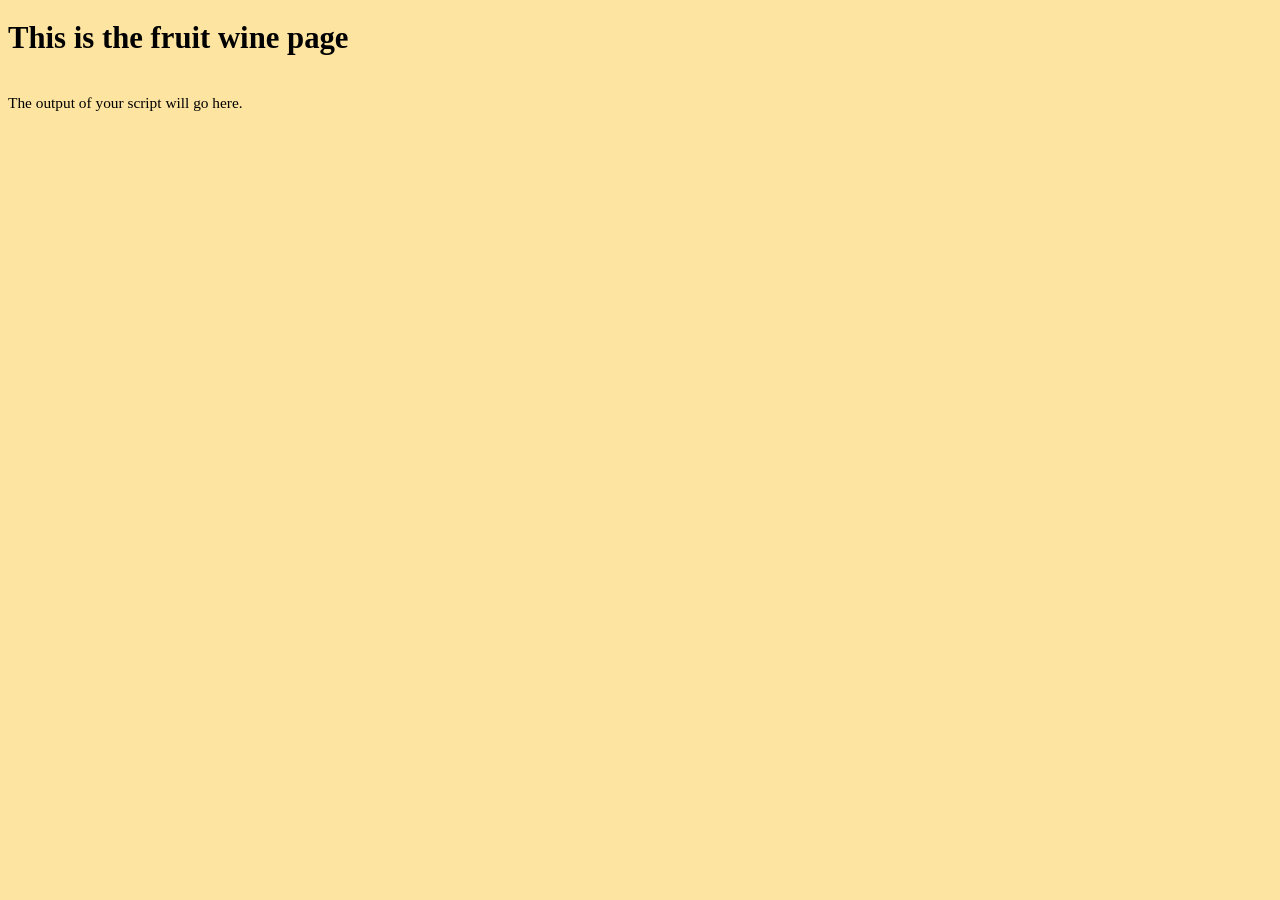
<file: fruit_wine.html>
<!DOCTYPE html>
<html lang="en">

<head>
  <title>FRUIT WINE PAGE</title>
  <meta charset="UTF-8">
  <meta name="viewport" content="width=device-width, initial-scale=1.0">

  <!-- stylesheets *******************************************-->
  <link rel="stylesheet" href="style.css">
  <link rel="icon" type="image/png" href="../assets/dtec_favicon.png">
</head>

<!--*************************************************************
  BODY
**************************************************************-->

<body>
  <h1>This is the fruit wine page</h1>
  
  <form onsubmit="return false;">

  </form><br>
  
  <div id="FRUIT_WINE">

    The output of your script will go here.

  </div>


  <script src="script.js"></script>

</body>

</html>
<!--*************************************************************
  END OF FRUIT WINE PAGE
**************************************************************-->
</file>
<file: style.css>
body {
    font-size: 1.2vw;
    background-color: #fee4a1;
}

.beyond {
    display: flex;
    margin: 1%;
    padding: 1% 2%;
    gap: 1%; 
    background-color: #a16900;
    color: rgb(238, 248, 255);
    text-align: flex-start;
    align-items: center;
    font-size: 1.5vw;
}

.headForm {
    display: flex;
    gap: 10px;
    align-items: center;
}
.beyond form {
    display: flex;
    gap: 1px;
    align-items: center;
    width: max-content;
}
.socials {
    display: flex;
    gap: 20px;
    margin-left: auto;
    justify-content: flex-end;
}
.beyond img {
    width: 5%;
    cursor: pointer;
}

header {
    display: flex;
    margin: 1%;
    padding: 1% 2%;
    gap: 5%;
    font-size: 2.5vw;
    justify-content: flex-start;
    align-items: center;
    background-color: #ffefb0;
    color: #4a3720;
}
header img {
    width: 10vw;
}
header a{
    display:inline-block;
    width:10%;
}

.topRight {
    margin-left: auto;
    display: flex;
    gap: 5vw;
    align-items: center;
}
.topRight a {
    display: inline-block;
    width: auto;
}
.topRight a img {
    height: auto;
    display: block;
}

#trolly {
    width: 8vw;
    cursor: pointer;
    transition: transform 0.3s;
}
#trolly:hover {
    transform:scale(1.1);
}

.dropdown {
    position: relative;
    font-size: 8vw;
    cursor: pointer;
}

.dropdown-content {
    display: none;
    position: absolute;
    top: 80%;
    right: 0;
    background-color: #fafafa;
    min-width: 10vw;
    font-size: 1.5vw;
    box-shadow: 0vw 0.1vw 0.2vw 0vw rgba(0, 0, 0, 0.2);
    z-index: 1;
}

.dropdown-content a {
    display: block;
    text-decoration: none;
    color: #4a3720;
    padding: 1vw 1.2vw;
    white-space: nowrap;
}

.dropdown-content a:hover {
    background-color: #ffefb0;
    color: #a16900;
}

.dropdown:hover .dropdown-content {
    display: flex;
    flex-direction: column;
}
.script {
    display: grid; 
    margin: 1%;
    padding: 1%;
    gap: 0% 1%;
    background-color: #ffefb0;
    align-items: center;
    justify-content: center;
    grid-template-columns: repeat(4, 1fr);
    grid-template-rows: repeat(8, minmax(1vw, auto));
    text-decoration: none;
    cursor:none;
}
.halfWidth {
    grid-row: 2;
    width: 18vw;
    border: 3px solid #a16900;
    border-radius: 10px;
}
.title {
    grid-row: 1;
    grid-column: 1 / span 4;
    text-align: left;
}
.foodName {
    grid-row:3;
}
.description {
    grid-row: 4;
}
.price {
    grid-row: 5;
}
.orderForm {
    display: flex;
    justify-content: left;
    align-items: center;
    gap: 0.5vw;
    margin-top: 0.5vw;
    grid-row: 6;
}

.more {
    margin: 1px 20px;
    padding: 1% 2%;
    background-color: rgb(255, 244, 202);
    border: 1px solid rgb(150, 150, 150);
    border-radius: 100px;
    box-shadow: 0 4px 10px rgba(0, 0, 0, 0.2);
    text-decoration: none;
    text-align: center;
    grid-row: 9;
    color: rgb(187, 86, 13);
    transition: transform 0.3s;
}
.more:hover {
    transform: scale(1.1);
    cursor: pointer;
}

.order {
    margin: 1%;
    padding: 1%;
    color: #4a3720;
    background-color: #ffefb0;
}

footer {
    margin: 1%;
    padding: 1%;
    font-size: 0.8vw;
    color: #4a3720;
    background-color: #ffefb0;
}
</file>
